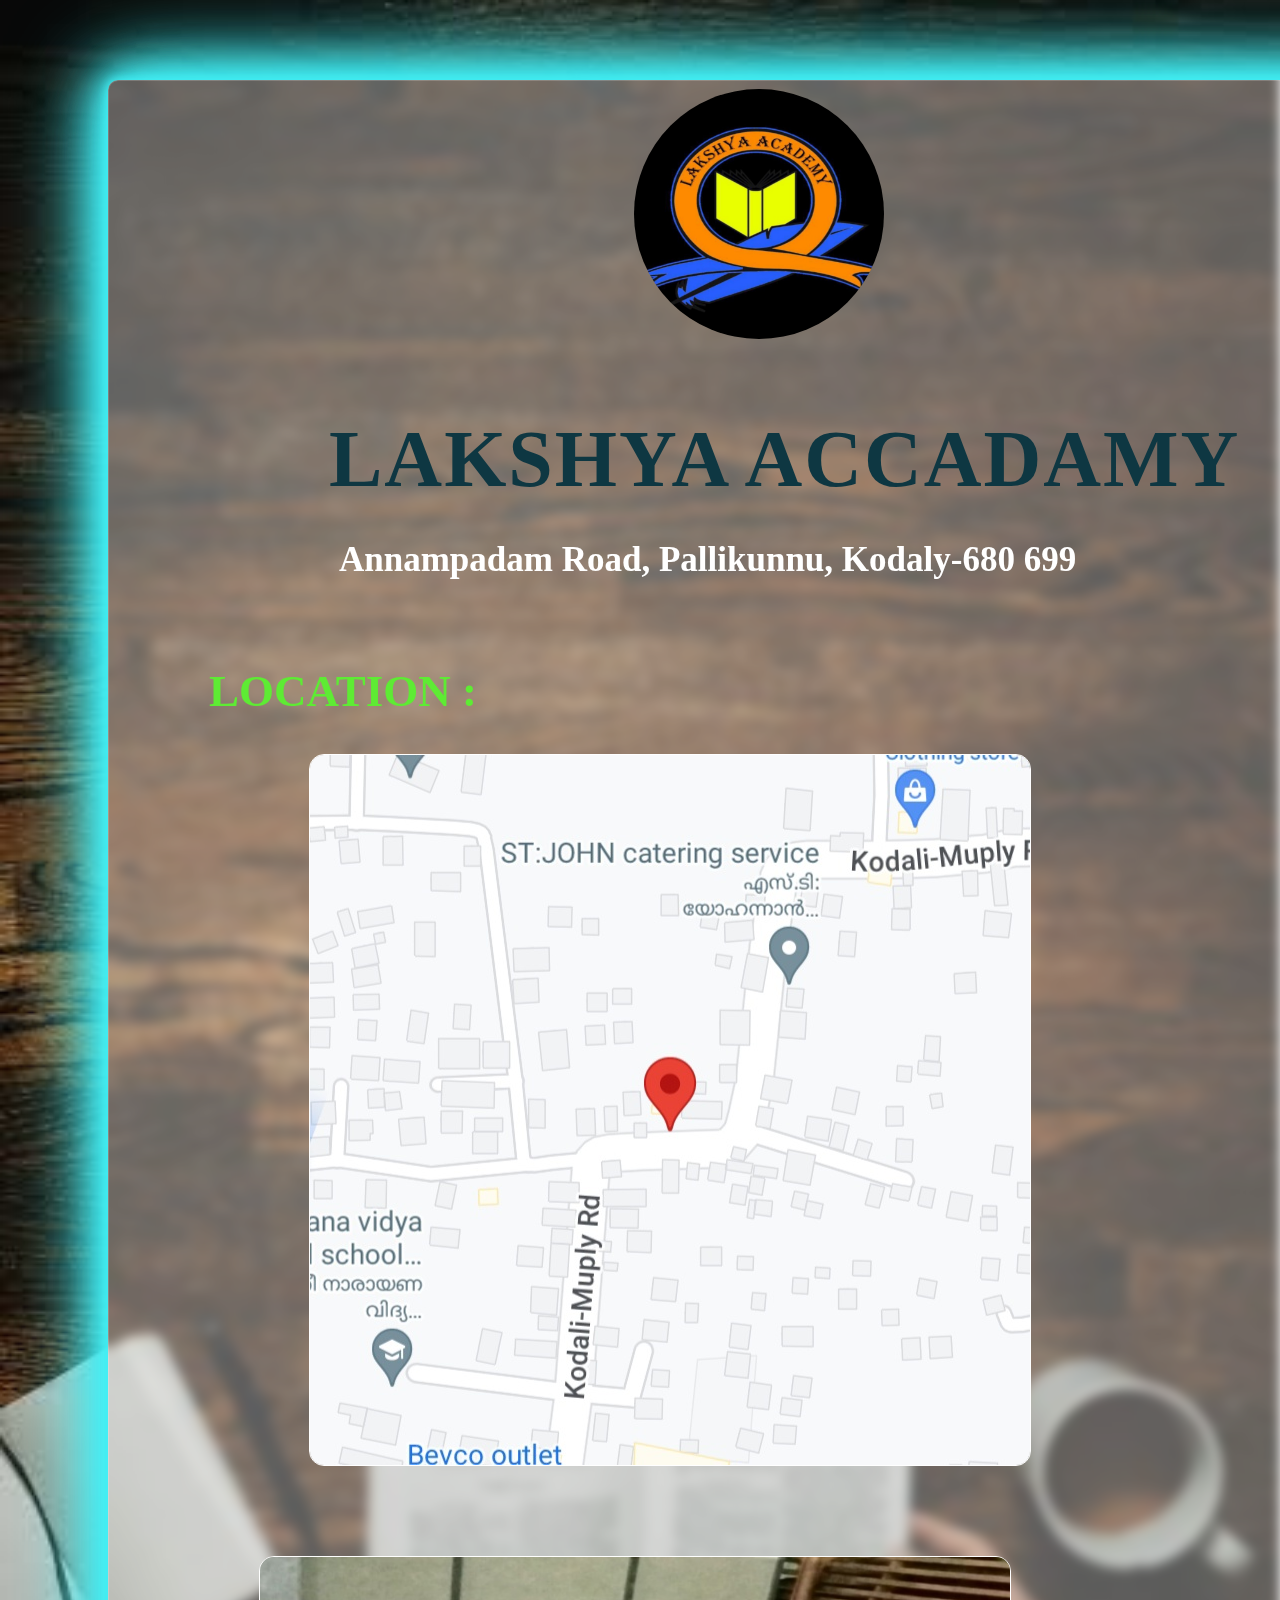
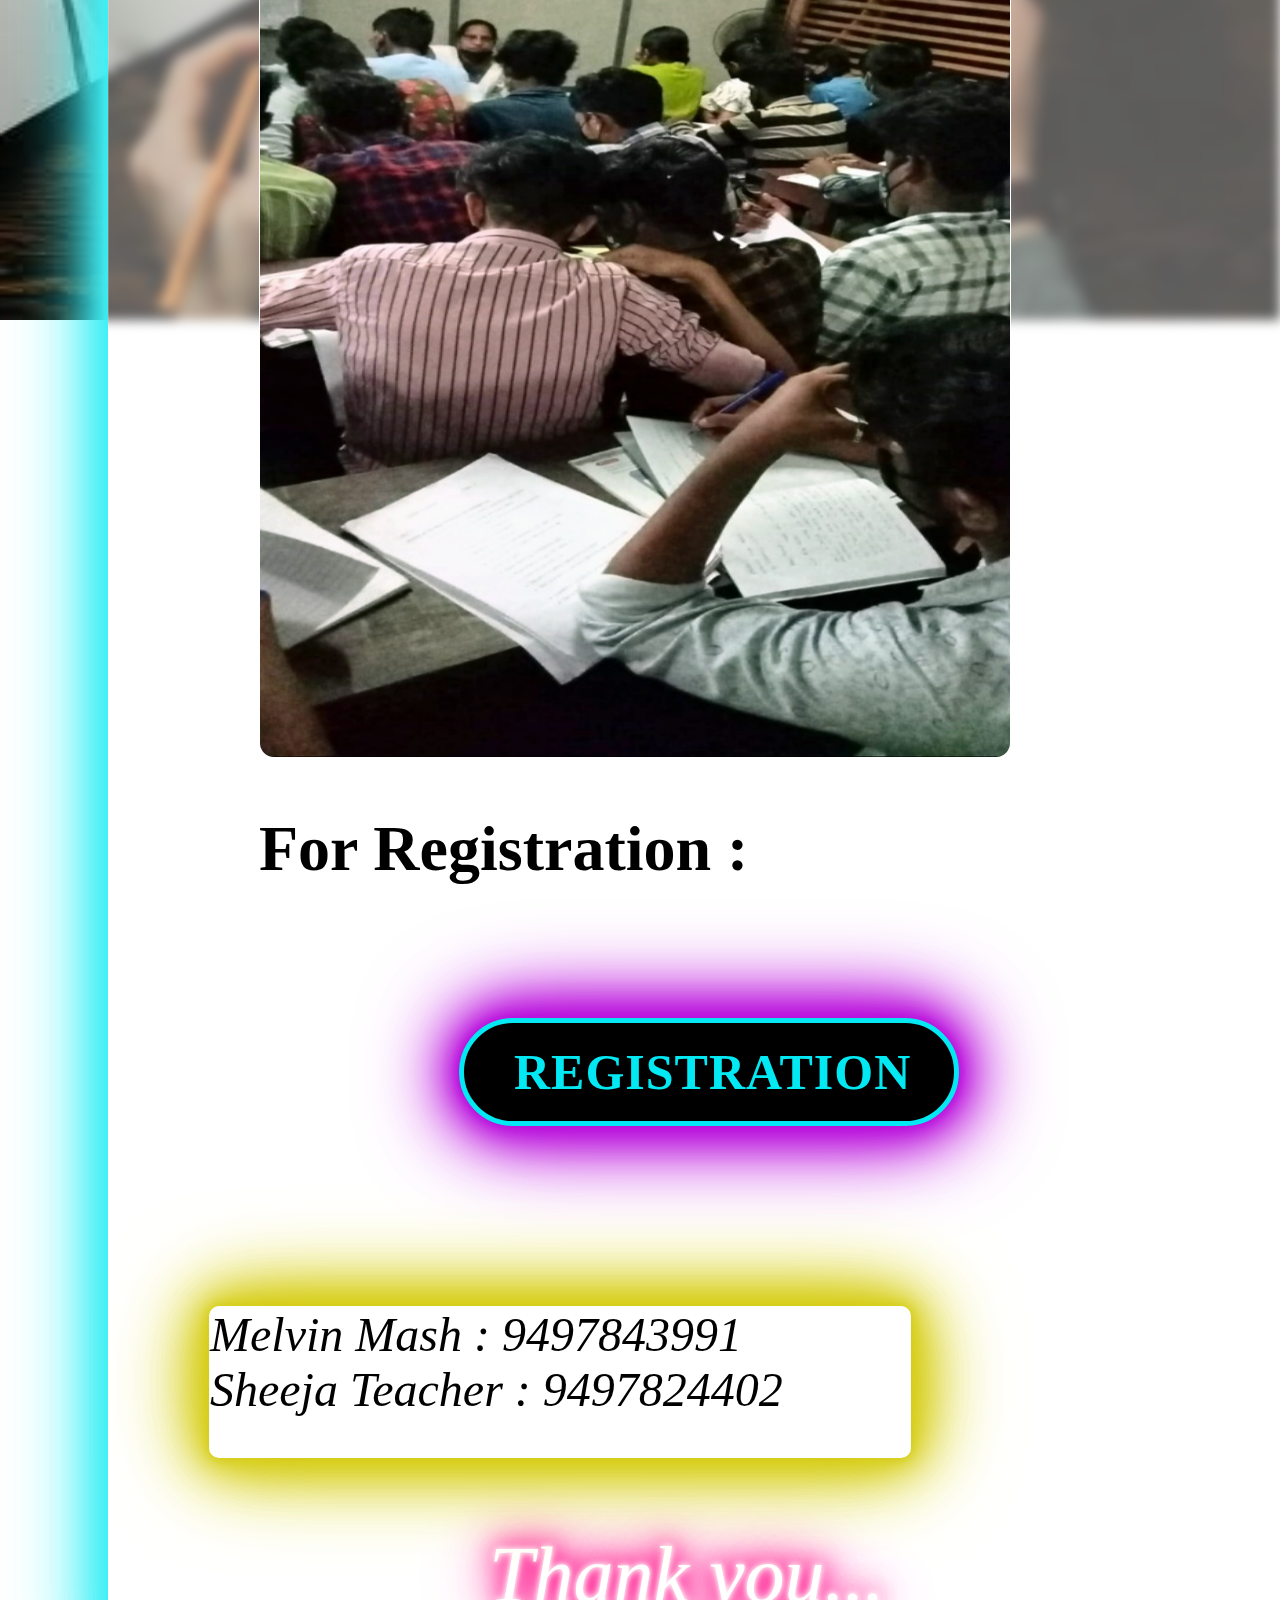
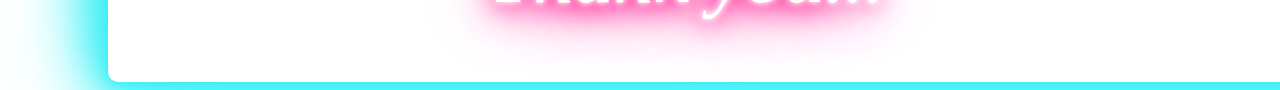
<file: index.html>
<!DOCTYPE html>
<html lang="en">
<head>
  <meta charset="UTF-8">
  <meta name="viewport" content="width=device-width, initial-scale=1.0">
  <title>LAKSHYA ACCADAMY</title>
  <link rel="stylesheet" href="index.css">
</head>
<body>
  <div class="main">
    <div class="logo">

      <img class="logos" src="image/IMG_20211113_204250.JPG">
    </div>
      <h1 class="head">LAKSHYA ACCADAMY</h1>
    <h2 class="loc">Annampadam Road, Pallikunnu, Kodaly-680 699</h2>
    <br>
    <h2 class="map">LOCATION : </h2>
    <img class="imgmap" src="image/lakshyamap.JPG">
    <br>
    <br>
    <br>
    <img class="studypic" src="image/studypic.JPG">
    <br>
    <h3 class="por">For Registration : </h3>
    <br>
    <a href="registration/index.html">
      <button type="button" class="btn">Registration</button>
    </a>
    <div class="contact">
      <i>Melvin Mash :  9497843991</i><br>
      <i>Sheeja Teacher : 9497824402</i>
    </div>
    <br><br><br><br>
    <i class="thnk">Thank you...</i>
  </div>
</body>
</html>
</file>
<file: index.css>
body{
  background-image: url("image/study.jpeg");
  background-repeat: no-repeat;
  background-attachment: fixed;
  background-size: cover;
}

.main{
  width: 1300px;
  height: 3200px;
  margin-left: 100px;
  margin-top: 80px;
  background:
  rgba( 255, 255, 255, 0.35 );
  box-shadow:
  0 8px 32px 0 rgba( 31, 38, 135, 0.37 );
  backdrop-filter:
  blur( 6px );
  border-radius:
  10px;
  border:
  1px solid rgba( 255, 255, 255, 0.18 );
  box-shadow: 0 0 10px #42eff5,
              0 0 20px #42eff5,
              0 0 40px #42eff5,
              0 0 60px #42eff5,
              0 0 80px #42eff5,
              0 0 100px #42eff5;
}



.main .logo{
  justify-content: center;
  align-items: center;
  display: flex;
  flex-direction: row;

}

.main .logo .logos{
  padding: 8px;
  height: 250px;
  width: 250px;
  border-radius: 50%;
}

.head{
  margin-left: 30px;
  font-size: 80px;
  letter-spacing: 2px;
  color: #0e3742;
  width: 100%;
  padding: 30px 0px 0px 190px;
  -webkit-box-reflect: below 1px linear-gradient(transparent,#00
  08);
  line-height: 0.70em;
  outline: none;
  animation: animate 5s linear infinite;

}

@keyframes animate
{
  0%,18%,20%,50.1%,60%,65.1%,80%,90.1%,92%
  {
    color: #0e3742;
    box-shadow: none;
  }
  18%,20.1%,30%,50%,60.1%,65%,80.1%,90%,92.1%,100%
  {
    color: #efff;
    text-shadow: 0 0 10px #03bcfa 0 0 20px #03bcfa, 0 0 40px #03
      bcfa, 0 0 80px #03bcfa, 0 0 160px #03bcfa;
  }
}

.head:hover{
  letter-spacing: 5px;
}

.loc{
  margin-left: 230px;
  font-size: 35px;
  color: #fff;
}

.map{
  margin-left: 100px;
  font-size: 45px;
  color: #5eeb34;

}

.imgmap{
  margin-left: 200px;
  border: 1px solid white;
  border-radius: 15px;
}

.studypic{
  width: 750px;
  height: 800px;
  margin-left: 250px;
  border: 1px solid white;
  border-radius: 15px;
  margin-left: 150px;
  margin-top: 50px;
}

.por{
  margin-left: 150px;
  margin-top: 50px;
  font-size: 4em;
  color: black;
}

.btn{
  background-color: black;
  position: relative;
  text-align: center;
  margin-top: 50px;
  margin-left: 350px;
  width: 500px;
  padding: 20px 50px 20px 50px;
  font-size: 50px;
  color: #03e9f4;
  font-family: poppins;
  font-weight: 600;
  border: 5px solid #03e9f4;
  text-transform: uppercase;
  letter-spacing: 1px;
  border-radius: 100px;
  cursor: pointer;
  transition: 1.5s;
  box-shadow: 0 0 10px #b90fdb,
              0 0 20px #b90fdb,
              0 0 40px #b90fdb,
              0 0 60px #b90fdb,
              0 0 80px #b90fdb,
              0 0 100px #b90fdb;
}

.btn:hover{
  letter-spacing: 2px;
  box-shadow: 0 0 10px #e3fc03,
              0 0 20px #e3fc03,
              0 0 40px #e3fc03,
              0 0 60px #e3fc03,
              0 0 80px #e3fc03,
              0 0 100px #e3fc03;
}
.contact{
  width: 700px;
  height: 150px;
  margin-top: 180px;
  margin-left: 100px;
  background:
rgba( 255, 255, 255, 0.55 );
box-shadow:
0 8px 32px 0 rgba( 31, 38, 135, 0.37 );
backdrop-filter:
blur( 4px );
-webkit-backdrop-filter:
blur( 4px );
border-radius:
10px;
border:
1px solid rgba( 255, 255, 255, 0.18 );
box-shadow: 0 0 10px #d6cd18,
            0 0 20px #d6cd18,
            0 0 40px #d6cd18,
            0 0 60px #d6cd18,
            0 0 80px #d6cd18,
            0 0 100px #d6cd18;
animation: animatecon 6s linear infinite;

}

@keyframes animatecon
{
  0%
  {
    filter: hue-rotate(0deg);
  }
  100%
  {
    filter: hue-rotate(360deg);
  }
}


i{
  justify-content: center;
  text-align: center;
  font-size: 3em;
  color: black;
}

.thnk{
  font-size: 5em;
  margin-top: 80px;
  margin-left: 380px;
  color: #fff;
  text-shadow: 0 0 5px #fff,
               0 0 10px #fff,
               0 0 20px #ff0080,
               0 0 30px #ff0080,
               0 0 40px #ff0080,
               0 0 55px #ff0080,
               0 0 75px #ff0080;

}
</file>
